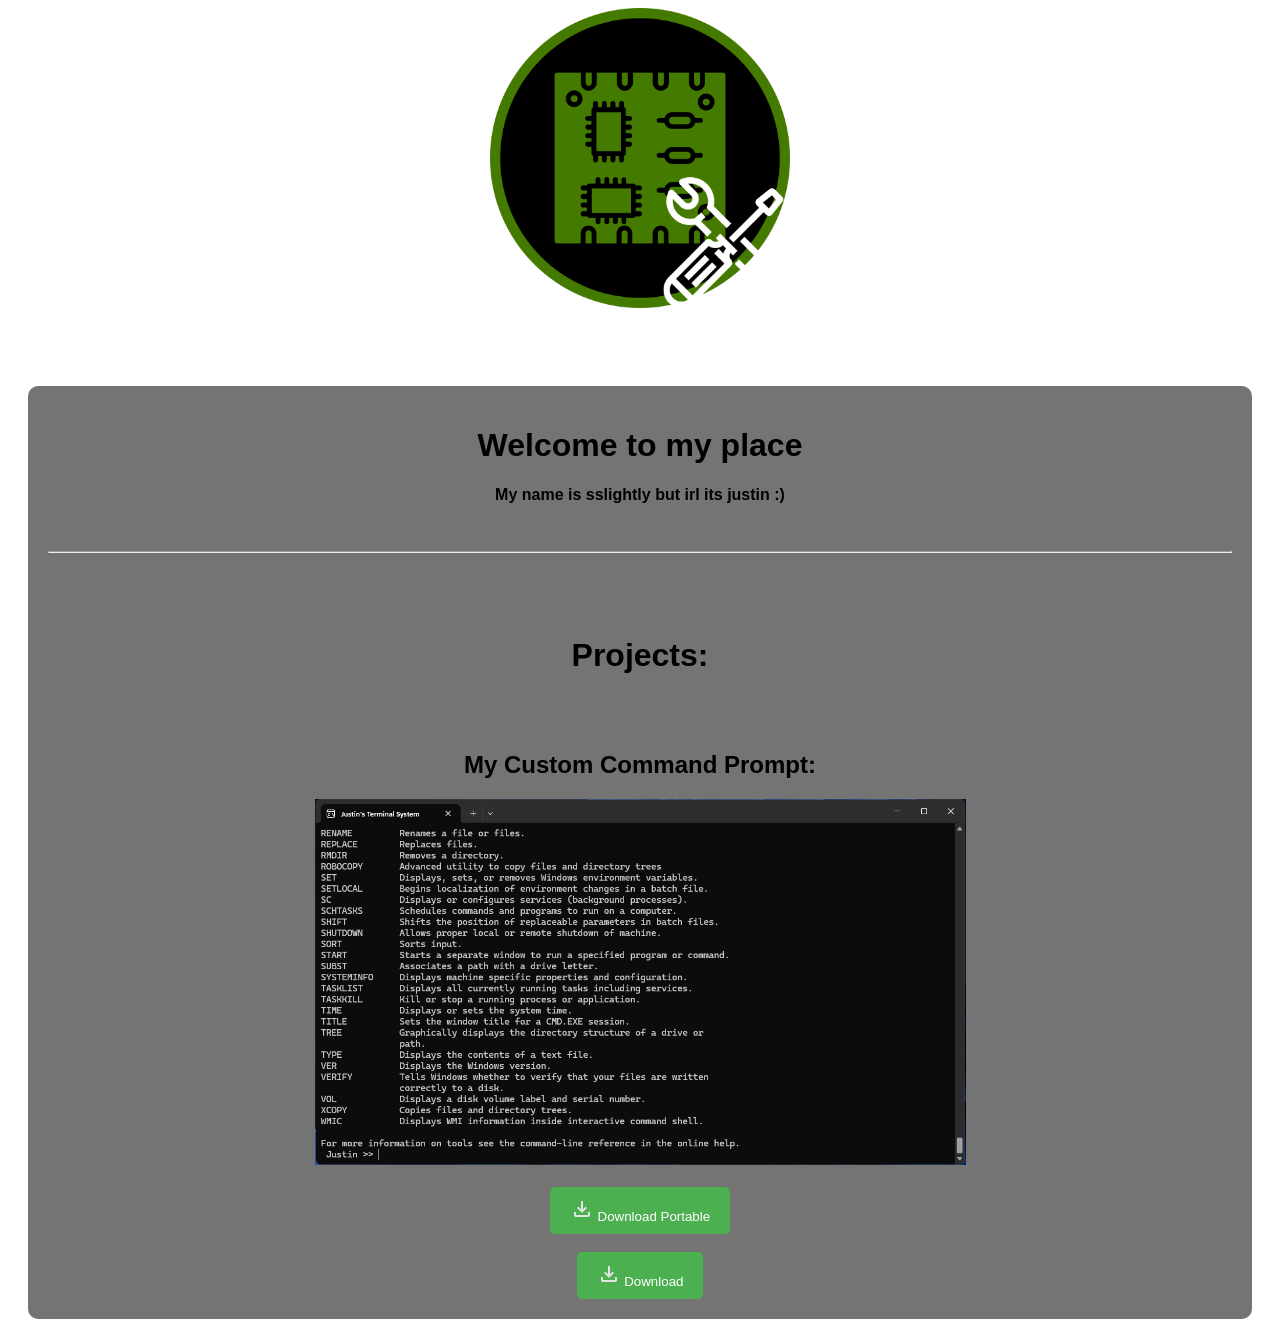
<file: index.html>
<!DOCTYPE html>
<html lang="en">
<head>
    <meta charset="UTF-8">
    <meta name="viewport" content="width=device-width, initial-scale=1.0">
    <title>sslightly's website</title>
    <link rel="shortcut icon" href="favicon.ico" type="image/x-icon">
    <link rel="stylesheet" href="style.css">
</head>
<body>

    <img src="assets/myPCB.png" alt="" width="300"> <br> <br> <br> <br>


    <main>
    <h1>Welcome to my place</h1>
    <h4>My name is sslightly but irl its justin :)</h4>
   <br>  <hr> <br> <br> <br>



    <h1>Projects:</h1>

    <br> <br> <h2>My Custom Command Prompt:</h2>
    <img src="assets/custom-cmd01.png" alt="Image of my custom command prompt" width="651"> <br> <br>
    <a href="https://github.com/sslightly/Custom-command-prompt/releases/download/release-1.0/Justins.CMD.Portable.exe"> <button> <img src="assets/DOWNLOAD.png"> Download Portable</button> </a> <br> <br>
    <a href="https://github.com/sslightly/Custom-command-prompt/releases/download/release-1.0/JustinsCmdSetup.exe"> <button> <img src="assets/DOWNLOAD.png"> Download </button> </a>
    

    </main>

</body>
</html>
</file>
<file: style.css>
body{

    background-image: url('https://images2.alphacoders.com/137/thumb-1920-1375140.png');
    background-size: fit;
    text-align: center;
    font-family: Arial, sans-serif;

}
main{
    margin: 20px;
    padding: 20px;
    background-color: rgba(82, 82, 82, 0.8);
    border-radius: 10px;
}
nav{
    font-family: Arial, sans-serif;
    text-align: center;
}
ul{
    list-style-type: none;
    padding: 0;
}
button{
    background-color: #4CAF50;
    color: white;
    padding: 10px 20px;
    border: none;
    border-radius: 5px;
    cursor: pointer;
}
</file>
